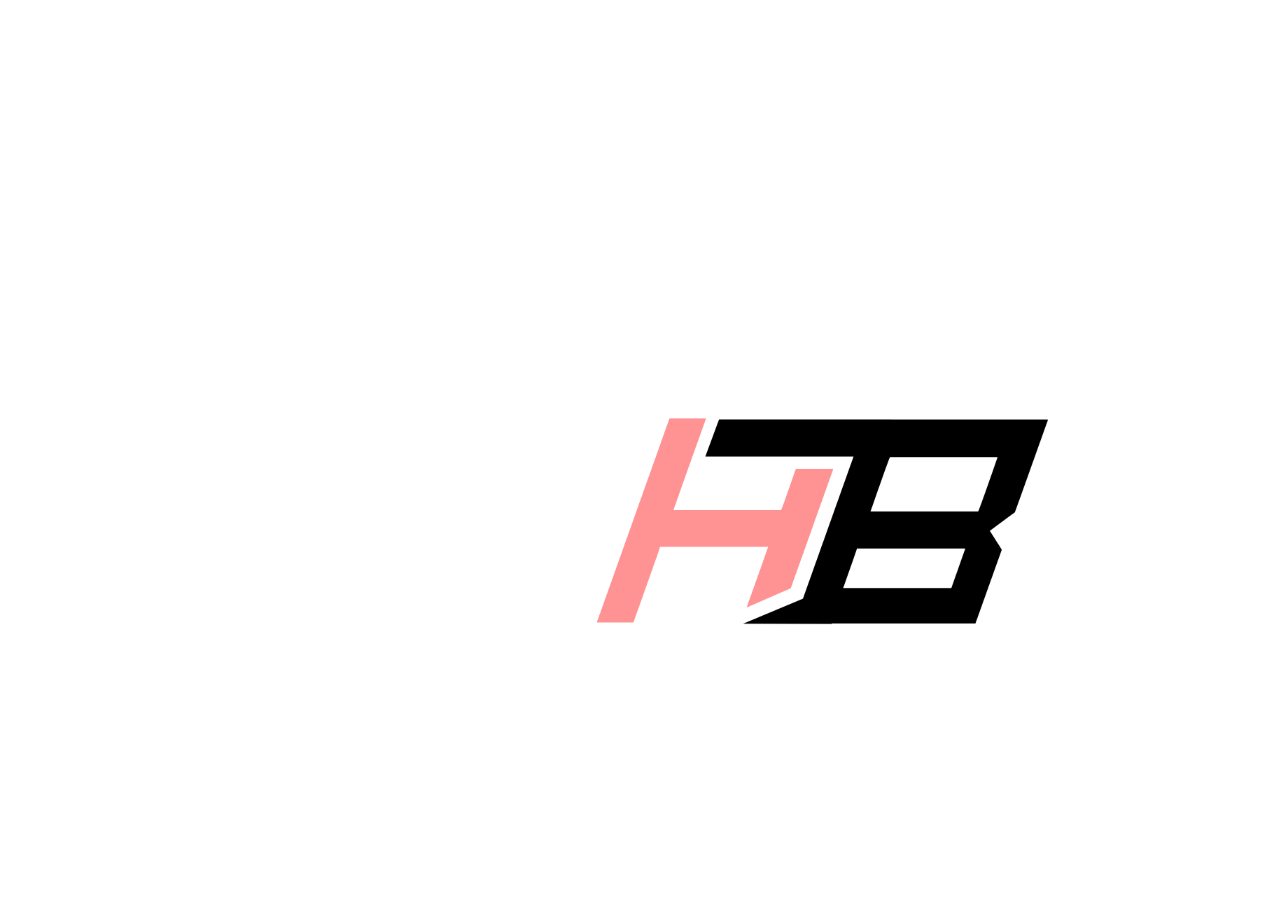
<file: Desktop/title.html>
<!DOCTYPE html>
<html>
<head>
<link href="titlecss.css" rel="stylesheet" type="text/css">
<div style="position: absolute; top: 30%; left: 35%;">
<a href="index.html">
<img src='HB_logoRESIZED.png' width='735' height='525' onmouseover = "this.src='HB_logocircle.png';" onmouseout = "this.src='HB_logoRESIZED.png';" />
</a>
</div>
</head>
<body>
</body>
</html>
</file>
<file: Desktop/titlecss.css>
body {
    background-image:url('http://49.media.tumblr.com/3a949406dac268edb5f1e5d550d881bf/tumblr_naq3ghPq6b1t50x3jo2_500.gif');
    background-size:100%;
    background-repeat: repeat-y;
    background-attachment: fixed;
    height:100%;
    width:100%;
}
</file>
